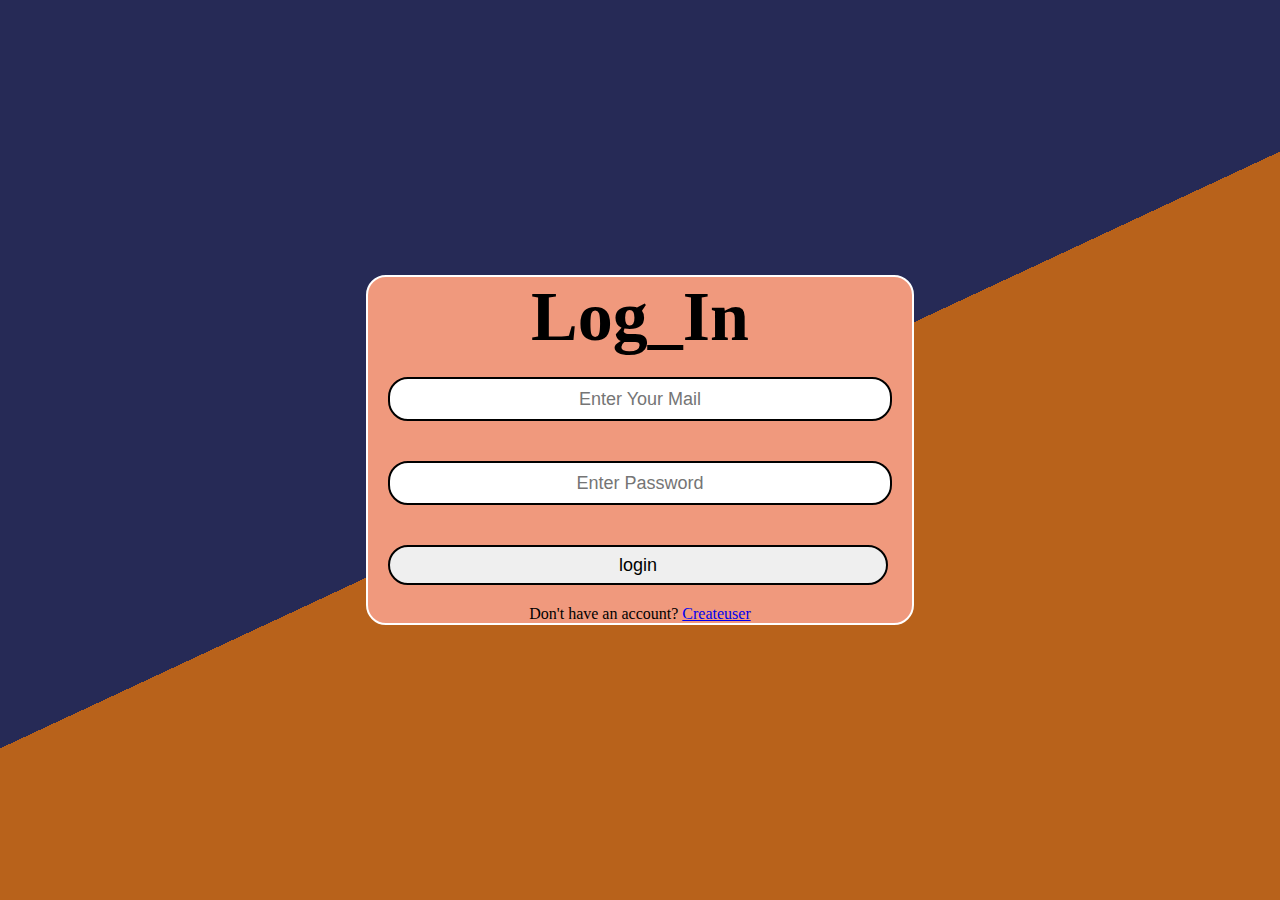
<file: login.html>
<!DOCTYPE html>
<html lang="en" dir="ltr">
  <head>
    <meta charset="utf-8">
    <title>Login_In</title>
    <link rel="stylesheet" href="login.css">
  </head>

  <body>

    <div class="main">
        <form action="/logininfo"  class="form" method="post">
            <h1 class="text">Log_In</h1>
            <input class="f ho" type="email" placeholder="Enter Your Mail" name="email">
            <input class="f ho" type="password" placeholder="Enter Password" autocomplete="off" name="password">
            <button class="f ho" type="submit" >login</button>
             <span style="color:black;text-align: center;">Don't have an account? <a href="./signup.html">Createuser</a> </span>
        </form>
    </div>

  </body>
</html>
</file>
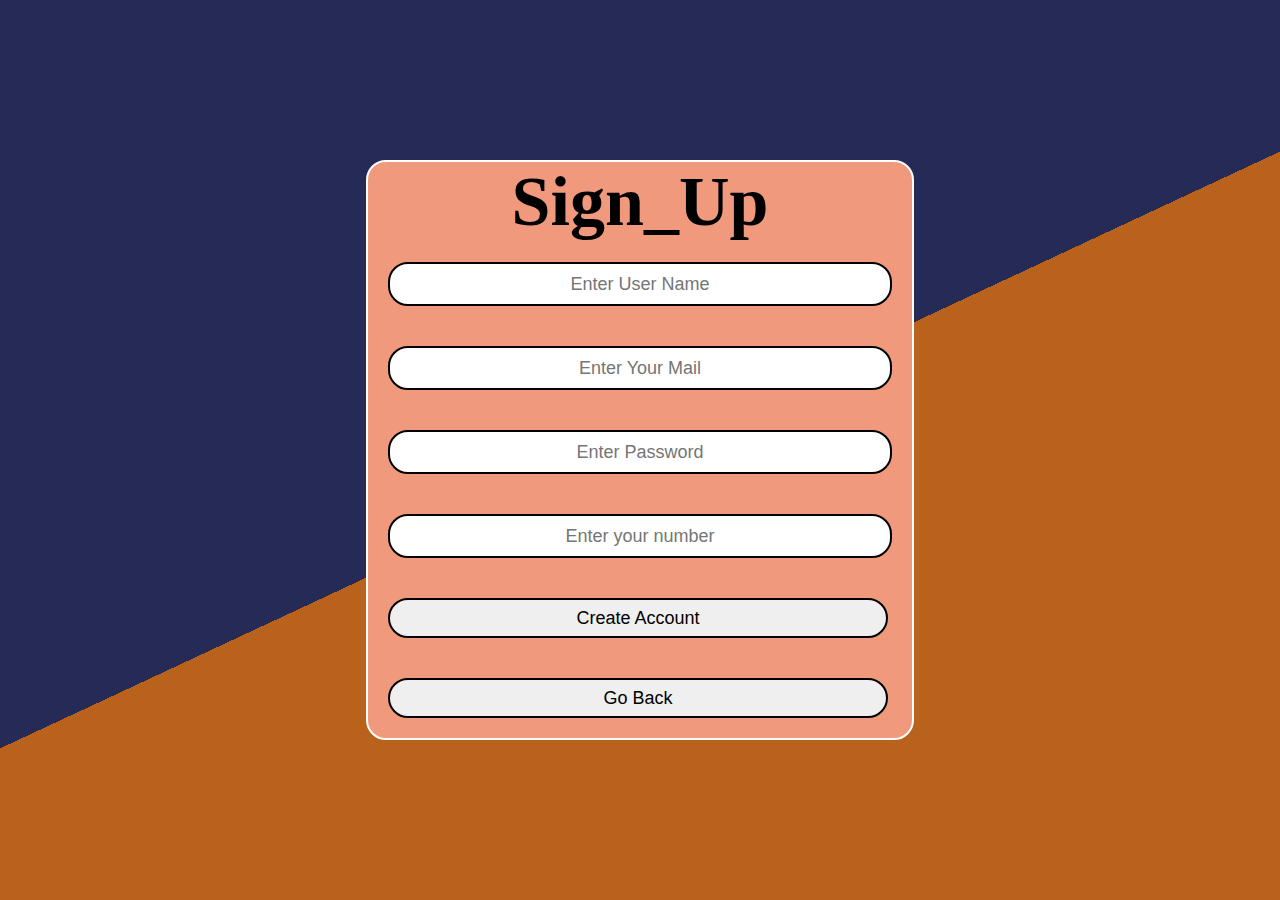
<file: signup.html>
<!DOCTYPE html>
<html lang="en" dir="ltr">
  <head>
    <meta charset="utf-8">
    <title>Sign_Up</title>
    <link rel="stylesheet" href="signup.css">
  </head>
  <body>
    <div class="main">
        <form action=""  class="form" method="post">
            <h1 class="text">Sign_Up</h1>
            <input class="f ho" type="text" placeholder="Enter User Name" name="name">
            <input class="f ho" type="email" placeholder="Enter Your Mail" name="email">
            <input class="f ho" type="password" placeholder="Enter Password" autocomplete="off" name="password">
            <input class="f ho" type="tel" placeholder="Enter your number" autocomplete="off" name="phonenumber">
            <button class="f ho" type="submit" >Create Account</button>
            <button class="f ho" type="submit" >
              <a  class="ho"href="./index.html">Go Back</a>
            </button>
        </form>
    </div>
  </body>
</html>
</file>
<file: login.css>
*{
    margin:0;
    padding:0;
}
body{
    color: white;
}
.main{
    height: 100vh;;
    background: linear-gradient(155deg, #262A56 50%, #B8621B 50%);
    display:grid;
    place-content: center;
}
.form{
    border-radius: 20px;
    display:flex;
    flex-direction: column;
    border: 2px solid ;
    background:linear-gradient(115deg,#F0997D 80%,#F0997D 20% );
}
.f{
    margin:20px;
    width:500px;
    height:40px;
    text-align: center;
    font-size: large;
    border:2px solid black;
    border-radius: 20px;
    transition: 0.90s;
}
.text{
    color:black;
    font-size: 70px;
    text-align: center;
}
.ho:hover{
    cursor: pointer;
    transform: scale(1.1);
    background-color:black;
    color:white;
}
</file>
<file: signup.css>
*{
    margin:0;
    padding:0;
}
body{
    color: white;
}
.main{
    height: 100vh;;
    background: linear-gradient(155deg, #262A56 50%, #B8621B 50%);
    display:grid;
    place-content: center;
}
.form{
    border-radius: 20px;
    display:flex;
    flex-direction: column;
    border: 2px solid ;
    background:linear-gradient(115deg,#F0997D 80%,#F0997D 20% );
}
.f{
    margin:20px;
    width:500px;
    height:40px;
    text-align: center;
    font-size: large;
    border:2px solid black;
    border-radius: 20px;
    transition: 0.90s;
}
.text{
    color:black;
    font-size: 70px;
    text-align: center;
}
.ho:hover{
    cursor: pointer;
    transform: scale(1.1);
    background-color:black;
    color:white;
}
a{
  text-decoration: none;
  color:black;
}
</file>
